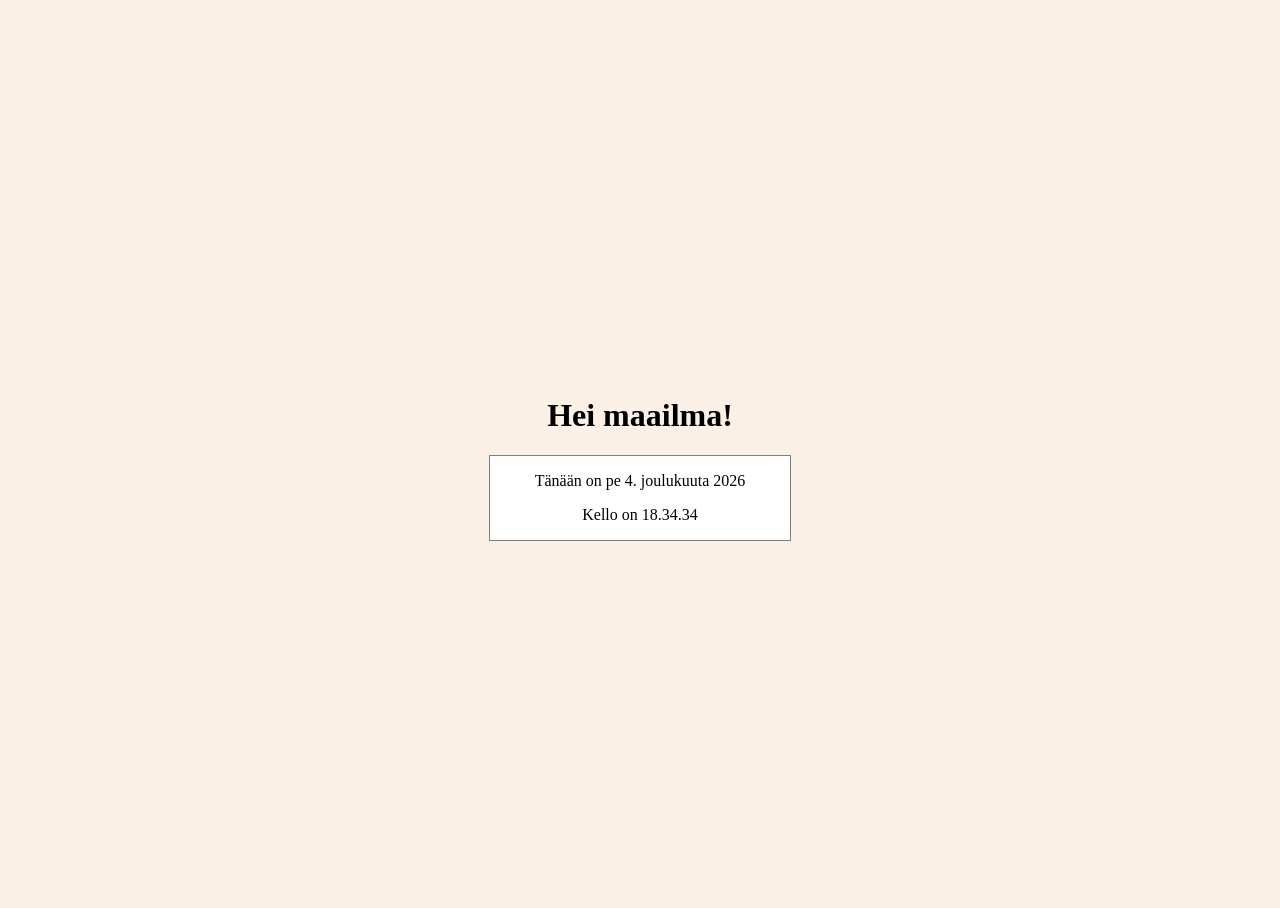
<file: index.html>
<!DOCTYPE html>
<html lang="en">

<head>
    <meta charset="UTF-8">
    <meta name="viewport" content="width=device-width, initial-scale=1.0">
    <link rel="stylesheet" href="styles.css">
    <title>Hello</title>
</head>

<body>
    <main>
        <h1>Hei maailma!</h1>

        <div id="datetime"></div>
    </main>

    <script src="scripts.js"></script>
</body>

</html>
</file>
<file: styles.css>
html {
    height: 100%;
}

body {
    background-color: linen;
    display: flex;
    flex-direction: column;
    justify-content: center;
    height: 100%;
}

main {
    text-align: center;
}

#datetime {
    background-color: white;
    width: 300px;
    margin: auto;
    border: 1px solid grey;
}
</file>
